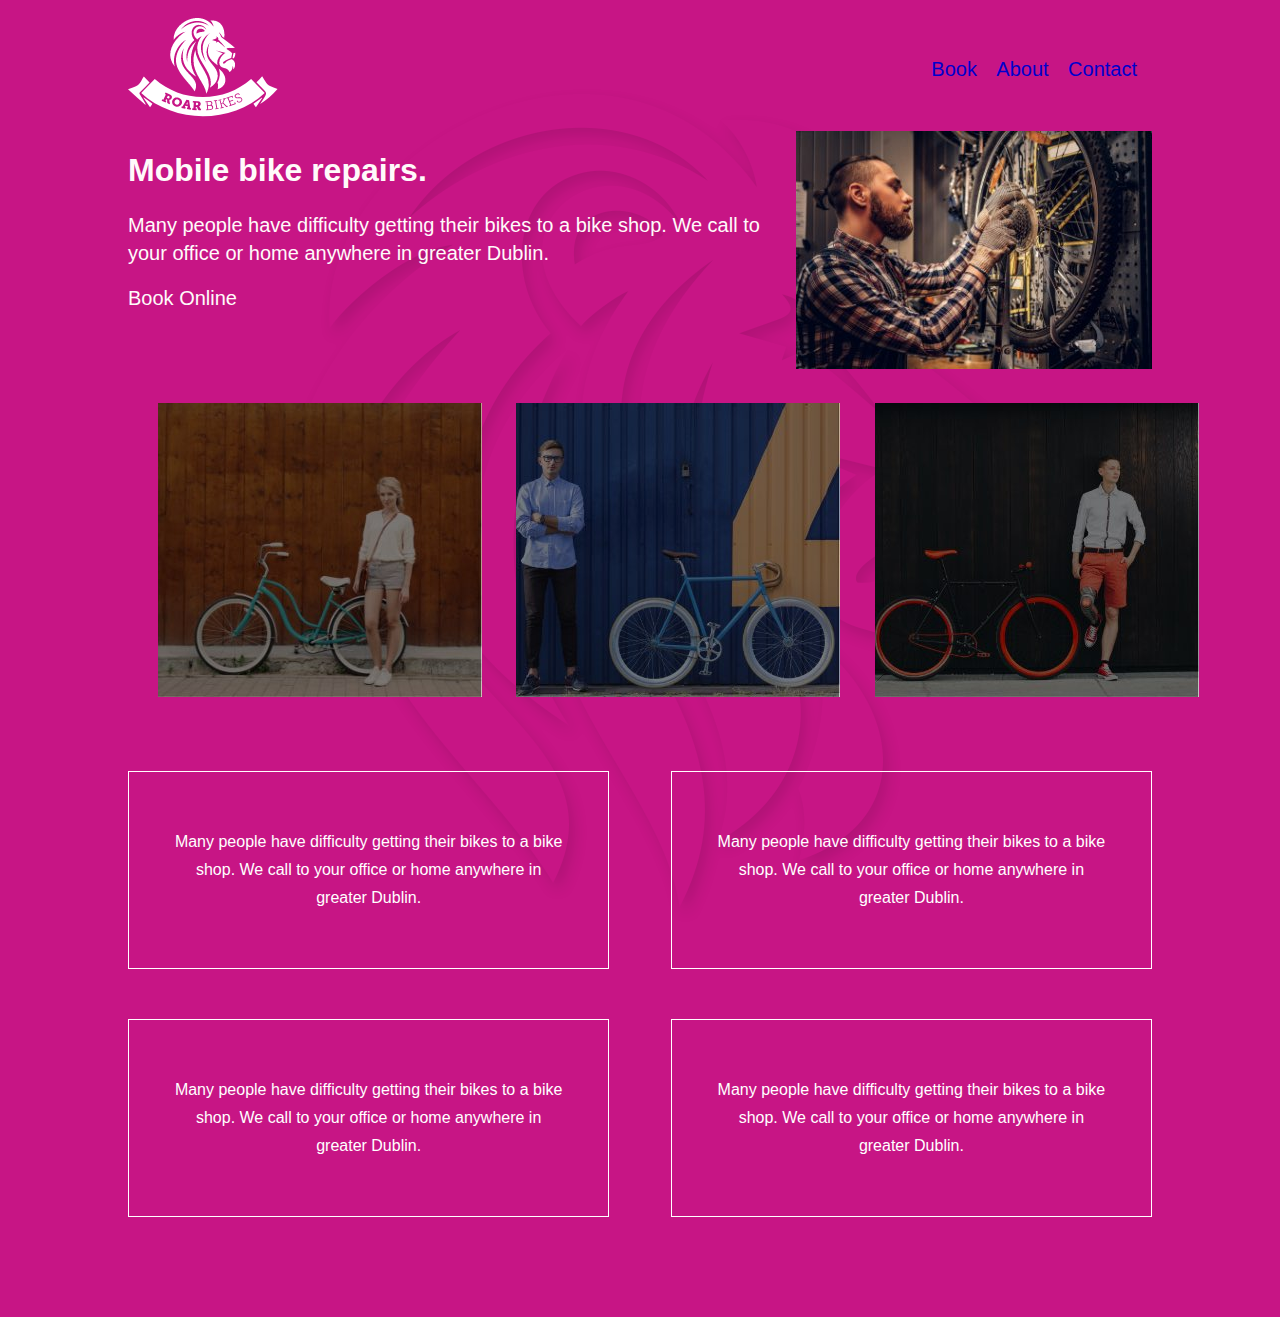
<file: index.html>
<!DOCTYPE html>
<html lang="en">
<head>
    <meta charset="UTF-8">
    <meta name="viewport" content="width=, initial-scale=1.0">
    <title>Document</title>
    <link rel="stylesheet" href="bikestyle.css">
</head>
<body>
    <div class="container">
        <header>
           <div class="logo">
               <img src="./images/logo-roar-bikes.png" alt="">
           </div>
            <nav>
                <a href="">Book</a>
                <a href="">About</a>
                <a href="">Contact</a>
            </nav>
        </header>
        <main>
            <div class="content1">
                  <h1>Mobile bike repairs.</h1>
                 <p>
                     
                        Many people have difficulty getting their bikes to a bike shop. We
                        call to your office or home anywhere in greater Dublin.
          
                 </p>

                 <a href="">Book Online</a>
            </div>
            <div class="content2">
                <img src="./images/image-bike-repair-service.jpg" alt="">
            </div>
        </main>
        <div class="cards">
             <div class="card1">
               <img src="./images/image-background-card1.jpg" alt="">
               
             </div>
             <div class="card2">
               <img src="./images/image-background-card2.jpg" alt="">

             </div>
             <div class="card3">
               <img src="./images/image-background-card3.jpg" alt="">
             </div>
    
        </div>
    
        <div class="testimonials">
             <div class="tbox">
                 <p>
                    Many people have difficulty getting their bikes to a bike shop. We
                    call to your office or home anywhere in greater Dublin.
                 </p>
             </div>
             <div class="tbox">
                 <p>
                    Many people have difficulty getting their bikes to a bike shop. We
                    call to your office or home anywhere in greater Dublin.
                 </p>
             </div>
             <div class="tbox">
                 <p>
                    Many people have difficulty getting their bikes to a bike shop. We
                    call to your office or home anywhere in greater Dublin.

                 </p>
             </div>
             <div class="tbox">
                 <p>
                    Many people have difficulty getting their bikes to a bike shop. We
                    call to your office or home anywhere in greater Dublin.

                 </p>
             </div>
        </div>
    </div>

</body>
</html>
</file>
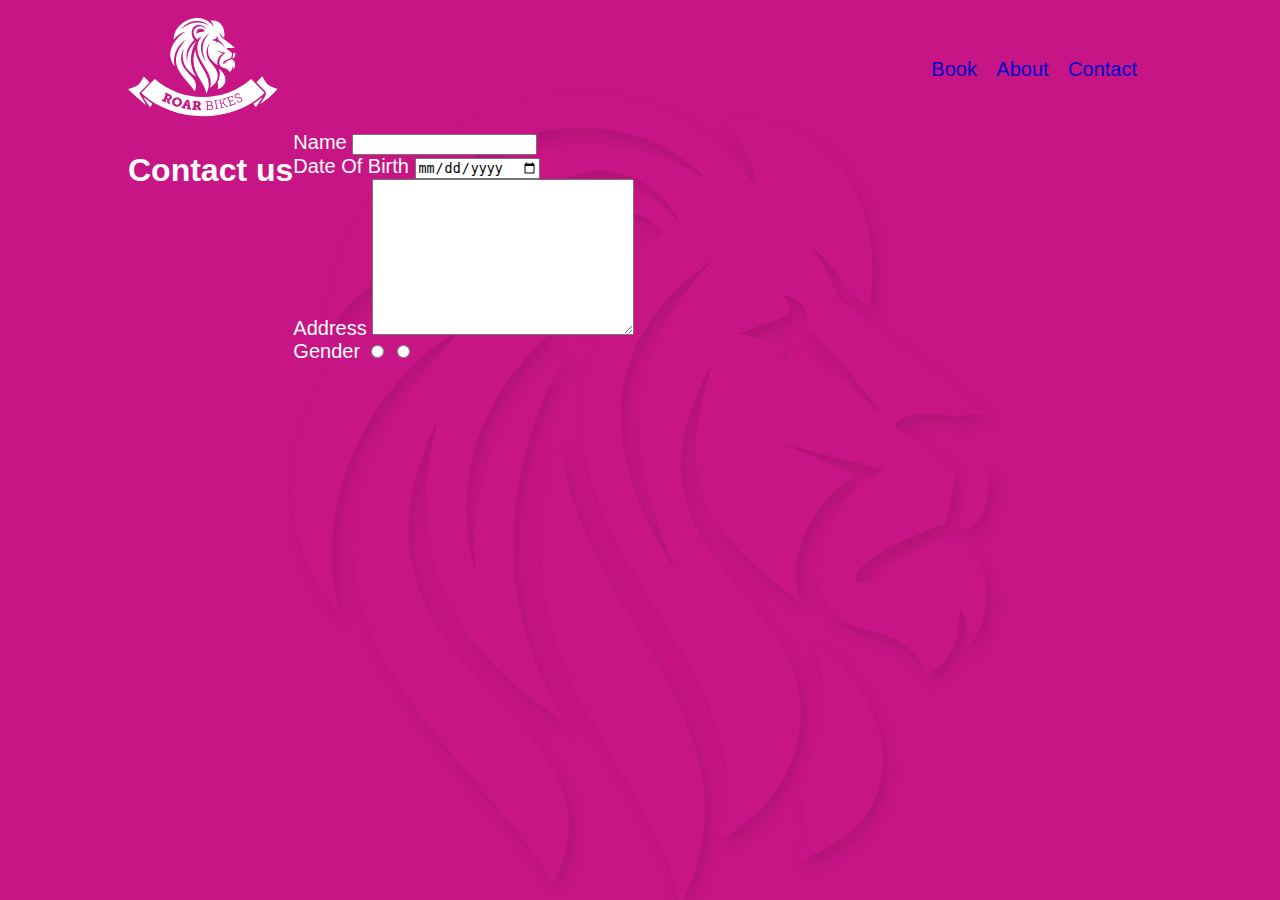
<file: contact.html>
<!DOCTYPE html>
<html lang="en">
<head>
    <meta charset="UTF-8">
    <meta name="viewport" content="width=device-width, initial-scale=1.0">
    <title>Document</title>
    <link rel="stylesheet" href="bikestyle.css"
    >
</head>
<body>
    
    <div class="container">
        <header>
            <div class="logo">
                <img src="./images/logo-roar-bikes.png" alt="">
            </div>
             <nav>
                 <a href="">Book</a>
                 <a href="">About</a>
                 <a href="contact.html">Contact</a>
             </nav>
        </header>

          
        <main>
            <div class="heading">
                <h1>Contact us</h1>
            </div>
            <div class="form">
                <form action="">
                    <div class="t1">
                        <label for="">Name</label>
                        <input type="text" class="text">
                    </div>
                    <div class="t1">
                        <label for="">Date Of Birth</label>
                        <input type="date" name="" id="">
                    </div>
                    <div class="t1">
                        <label for="">Address</label>
                        <textarea name="" id="" cols="30" rows="10"></textarea>
                    </div>
                    <div class="t1">
                        <label for="">Gender </label>
                        <input type="radio" name="" id="">
                        <input type="radio" name="" id="">
                    </div>
                   
                </form>
            </div>
        </main>
    </div>
</body>
</html>
</file>
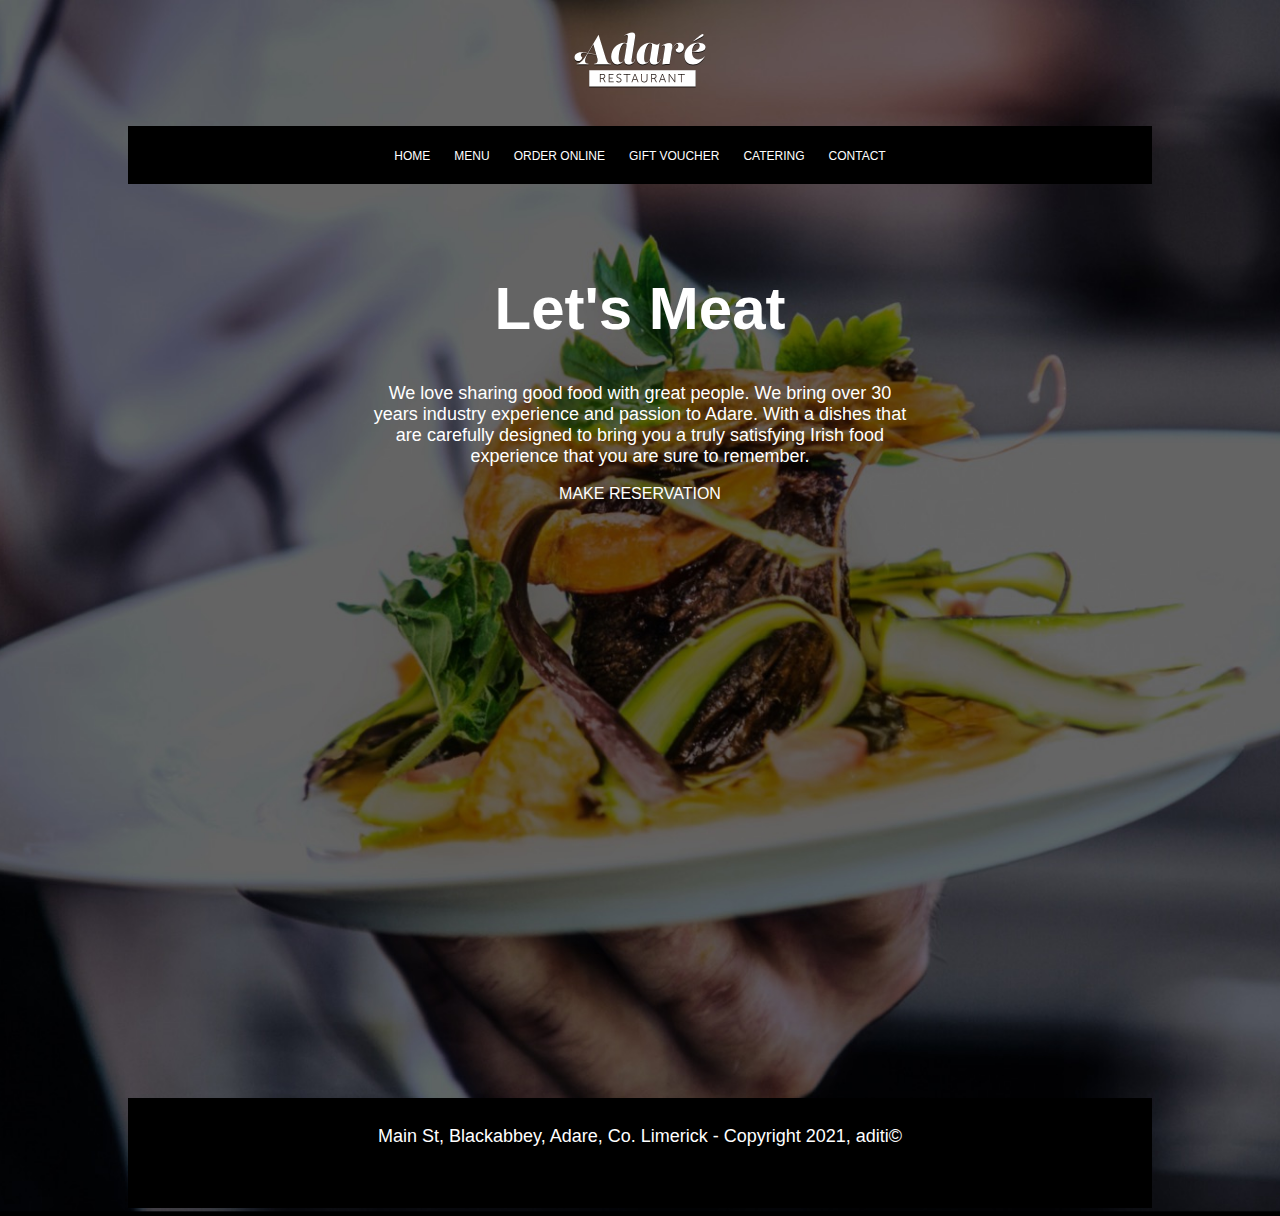
<file: indexrest.html>
<!DOCTYPE html>
<html lang="en">
<head>
    <meta charset="UTF-8">
    <meta name="viewport" content="width=device-width, initial-scale=1.0">
    <title>Document</title>
    <link rel="stylesheet" href="style.css">
</head>
<body>
    <div class="container">
        <header>
          
             <img src="images/logo-adare-restaurant.png" alt=""> 
            </header>
    
        <nav> 
    
            <a href="#">HOME</a>
            <a href="#">MENU</a>
            <a href="#">ORDER ONLINE</a>
            <a href="#">GIFT VOUCHER</a>
            <a href="#">CATERING</a>
            <a href="#">CONTACT</a>
        </nav>
        <main> 
          <h1>Let's Meat</h1>
          <p>
            We love sharing good food with great people. We bring over 30 years industry experience and passion to Adare. With a dishes that are carefully designed to bring you a truly satisfying Irish food experience that you are sure to remember. 

          </p>
            <a href="">MAKE RESERVATION </a>
        </main>
        <section>
            <iframe src="https://www.google.com/maps/embed?pb=!1m18!1m12!1m3!1d9702.1426044257!2d-8.804191351676451!3d52.55992382197096!2m3!1f0!2f0!3f0!3m2!1i1024!2i768!4f13.1!3m3!1m2!1s0x485b460e31a2395b%3A0xa00c7a99731a450!2sAdare%2C+Co.+Limerick!5e0!3m2!1sen!2sie!4v1556107744605!5m2!1sen!2sie" width="1024" height="500" frameborder="0" style="border:0" allowfullscreen></iframe>

            <script type='text/javascript' src='//www.opentable.com/widget/reservation/loader?rid=412810&type=standard&theme=standard&iframe=true&overlay=false&domain=com&lang=en-US'></script>
            <!-- <iframe src="https://www.google.com/maps/embed?pb=!1m18!1m12!1m3!1d242082.0729668746!2d73.70554717170356!3d18.550021649238452!2m3!1f0!2f0!3f0!3m2!1i1024!2i768!4f13.1!3m3!1m2!1s0x0%3A0xdd8c68784e74d451!2sBarbeque%20Nation%20-%20Pune%20-%20Wakad!5e0!3m2!1sen!2sin!4v1609945523997!5m2!1sen!2sin" width="1024" height="500" frameborder="0" style="border:0;" allowfullscreen="" aria-hidden="false" tabindex="0"></iframe>
            <script type='text/javascript' src='//www.opentable.com/widget/reservation/loader?rid=412810&type=standard&theme=standard&iframe=true&domain=com&lang=en-US&newtab=false&ot_source=Restaurant%20website'></script> -->
        </section>
        <footer>
             <p>Main St, Blackabbey, Adare, Co. Limerick - Copyright 2021, aditi©</p>
        </footer>
    </div>


</body>
</html>
</file>
<file: bikestyle.css>
body{
  background-image: url(./images/image-lion-background.png);
  background-position: top center;
  background-repeat:no-repeat;
  color: #fff;
  font-family: 'Roboto', sans-serif;
  background-color: mediumvioletred;
}

.container{

    width: 1024px;
    min-height: 300px;
    
    margin-left: auto;
    margin-right: auto;
}

header{
display: flex;
    min-height: 100px;
  
   justify-content: space-between;
   align-items: center;
   padding-top: 10px;
   padding-bottom: 10px;
}

.logo{


}

nav a{
    text-decoration: none;
    color: mediumblue;
    font-size: 20px;
    font-family: Arial, Helvetica, sans-serif;
     padding-right: 15px; 
}

main{
    display: flex;

   

}



.content1 h1{
    /* margin-top: 90px; */
    color: snow;
}

.content1 p{
    font-size: 20px;
    color: snow;
}

.content1 a{
    text-decoration: none;
    color: snow;
    font-size: 20px;
}

.card1, .card2 ,.card3{
    box-sizing: border-box;
    padding: 30px 30px 20px 30px;
    width: 30%;
    justify-content: space-evenly
}


p{
    line-height: 1.75rem;
    
}

.cards{
    display: flex;
    margin-left: auto;
    margin-right: auto;
    justify-content: space-between;
}

.testimonials{
    display: flex;
    flex-wrap: wrap;
    justify-content: space-between;
    margin-bottom: 100px;
}


.tbox{
    
    border: 1px solid white;
    text-align: center;
    width: 47%;
    box-sizing: border-box;
    margin-top: 50px;
    padding: 40px;
}

.t1{
   font-size: 20px;
}
</file>
<file: style.css>
body{
 background-image: url(images/background-adare-restaurant.jpg);
 background-repeat: no-repeat;
 background-size: cover;
 background-position: center;
}


header{
 /* background-color: blue;  */
  height: 118px;
 text-align: center;
  
}

nav{
      background-color: black; 
     height: 40;
    text-align: center;
    padding-top: 20px;
    padding-bottom: 20px;
}
 nav a{
    color: white;
    font-family: Arial, Helvetica, sans-serif;
    font-size: 12px;
    text-decoration: none;
    padding-left: 10px;
    padding-right: 10px;
 }


main{
     /* background-color: orange;   */
height: 400px;
text-align: center;
padding-top: 10px;
padding-right: 240px;
padding-left: 240px;
  
}

footer{

    background-color: black; 
    height: 100px;
    font-size: small;
    text-align: center;
    padding-top: 10px;

       
}

.container{
  width: 1024px;
  margin: 0 auto;
}

h1{
    font-size: 60px;
    text-align: center;
    color: white;
    padding-top: 40px;
    font-family: Arial, Helvetica, sans-serif;
}

p{
  font-family: Arial, Helvetica, sans-serif;
  font-size: 18px;
  color: white;
  text-decoration: none;

}

a{
    font-family: Arial, Helvetica, sans-serif;
    text-decoration: none;
    color: white;
}
</file>
